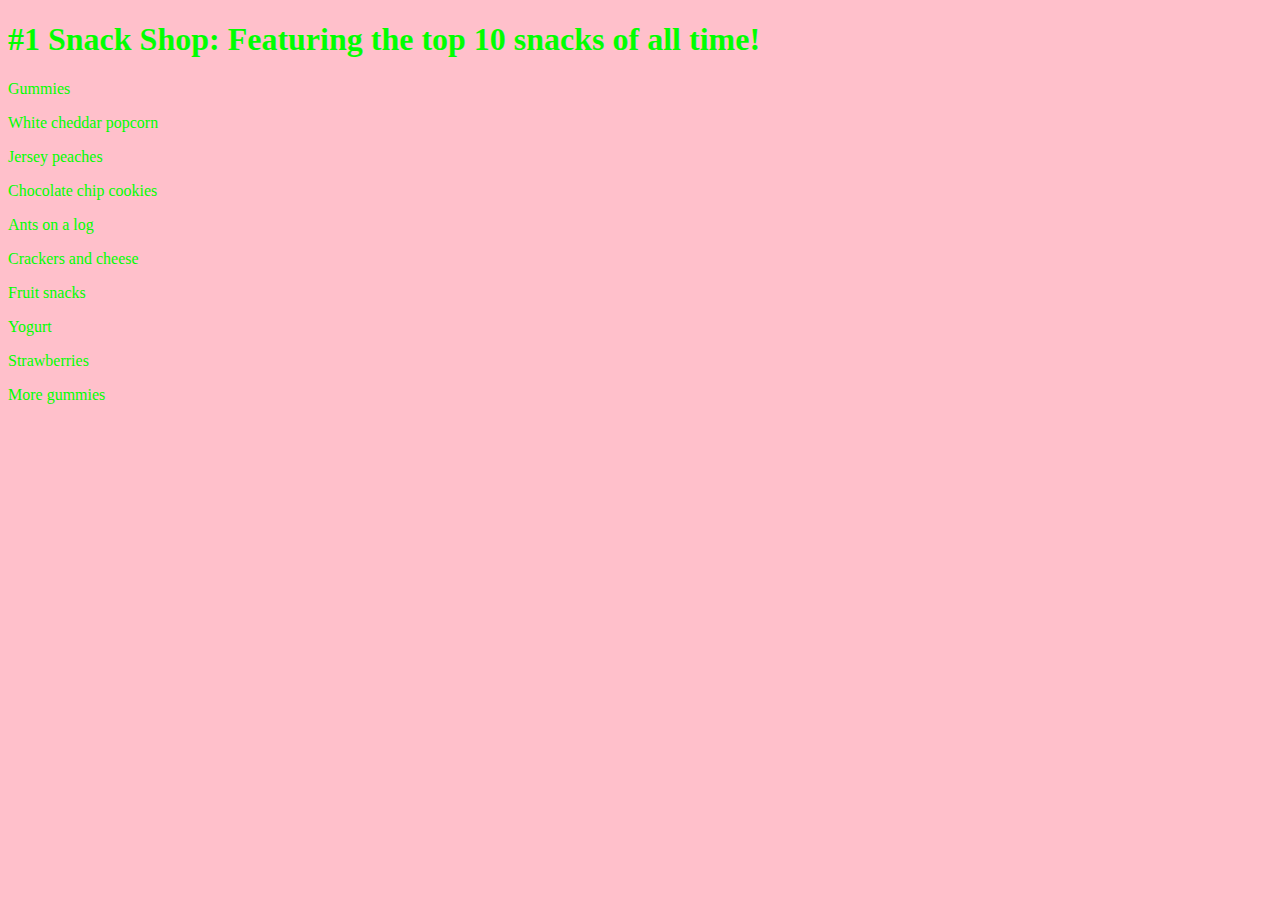
<file: unit_1/index.html>
<!DOCTYPE html>
<html>
<head><link rel="stylesheet" type="text/css" href="css/style.css"></head>
<title> Best Snack Shop</title>
<body>
    <h1>#1 Snack Shop: Featuring the top 10 snacks of all time!</h1>
    <p>Gummies</p>
    <p>White cheddar popcorn</p>
    <p>Jersey peaches</p>
    <p>Chocolate chip cookies</p>
    <p>Ants on a log</p>
    <p>Crackers and cheese</p>
    <p>Fruit snacks</p>
    <p>Yogurt</p>
    <p>Strawberries</p>
    <p>More gummies</p>
</body>
</html>
</file>
<file: unit_1/css/style.css>
body {
    background-color: pink;
}

h1, p {
    color: lime;
}
</file>
